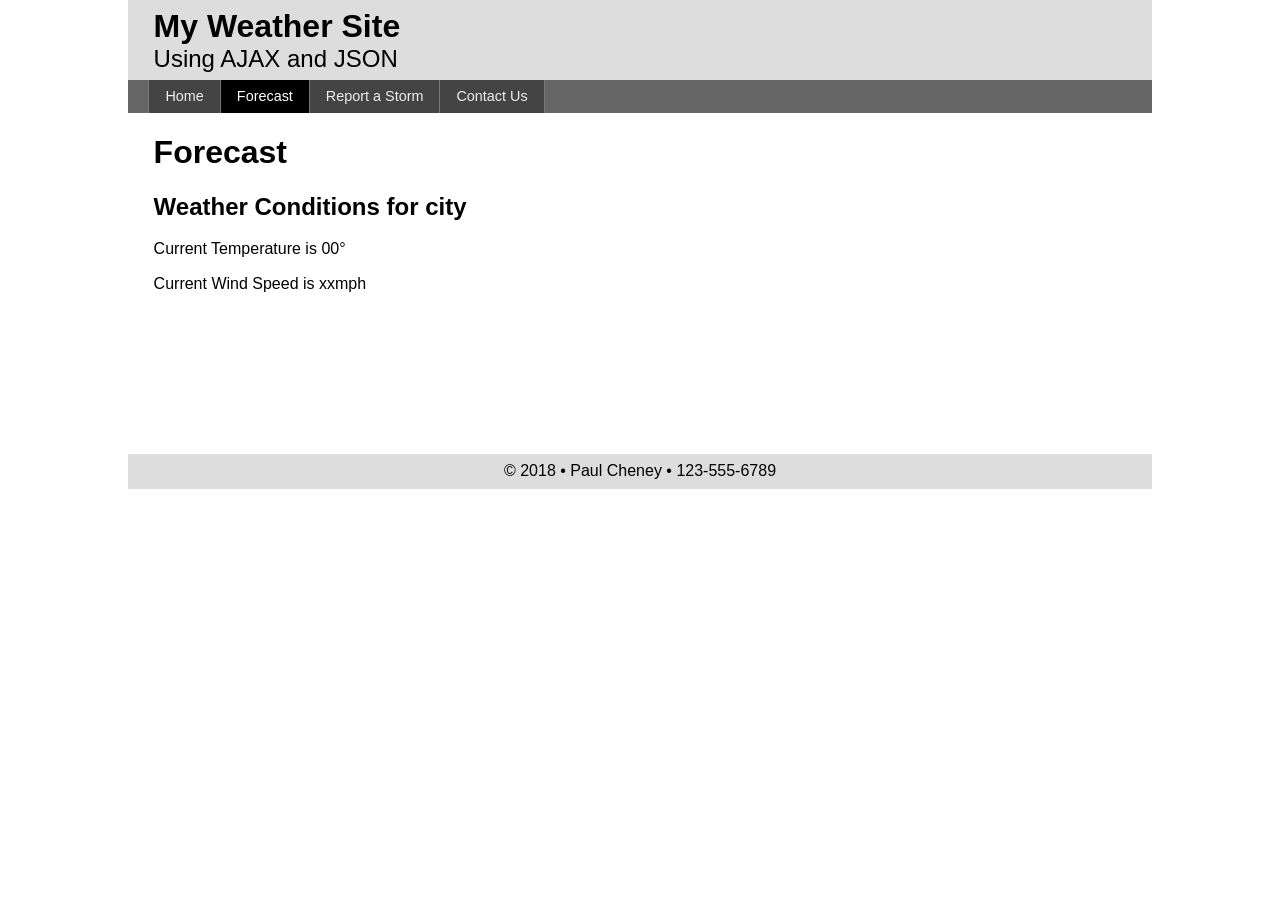
<file: JSON_start/index.html>
<!doctype html>
<html lang="en">
<head>
<meta charset="utf-8">
<meta name="description" content="Fill Me In">
<meta name="author" content="John Doe">

<!-- This start file was build by Paul Cheney  -->
<title>HTML5 Start Site by Paul Cheney</title>

<!-- TELLS PHONES NOT TO LIE ABOUT THEIR WIDTH & stops the font from enlarging when a phone is turned sideways-->
<meta name="viewport" content="width=device-width, initial-scale=1, maximum-scale=1">




<!-- STYLE SHEETS -->
<link href="css/normalize.css" rel="stylesheet">
<!-- phone-default -->
<link href="css/small.css" rel="stylesheet">
<!-- enhance-tablet -->
<link href="css/medium.css" rel="stylesheet">
<!-- enhance-desktop -->
<link href="css/large.css" rel="stylesheet">


     
</head>
<body>
<!-- HEADER HERE -->
	<header>
 <h1>My Weather Site</h1>
        <h2>Using AJAX and JSON</h2>
    </header>
    
    
<!-- NAVIGATION HERE -->
    <nav class="clearfix">
        <ul >
            <li><a href="#">Home</a></li>
            <li class="active"><a href="#">Forecast</a></li>
            <li><a href="#">Report a Storm</a></li>
            <li><a href="#">Contact Us</a></li>    
        </ul>
    </nav>
    
    
<!-- CONTENT HERE -->
    <main>
        <h1>Forecast</h1>
        <h2>Weather Conditions for <span id="place">city</span></h2>
        <p>Current Temperature is <span id="currentTemp">00</span>&deg;</p>
        <p>Current Wind Speed is <span id="windSpeed">xx</span>mph</p>
        <img id="weather_icon" src="images/placeholder.png" alt="current weather">
        
        
    </main>
    
<!-- FOOTER HERE -->   
    <footer>
        &copy; 2018 &bull; Paul Cheney &bull; 123-555-6789
    </footer>
<script src="js/scripts.js"></script>
</body>
</html>
</file>
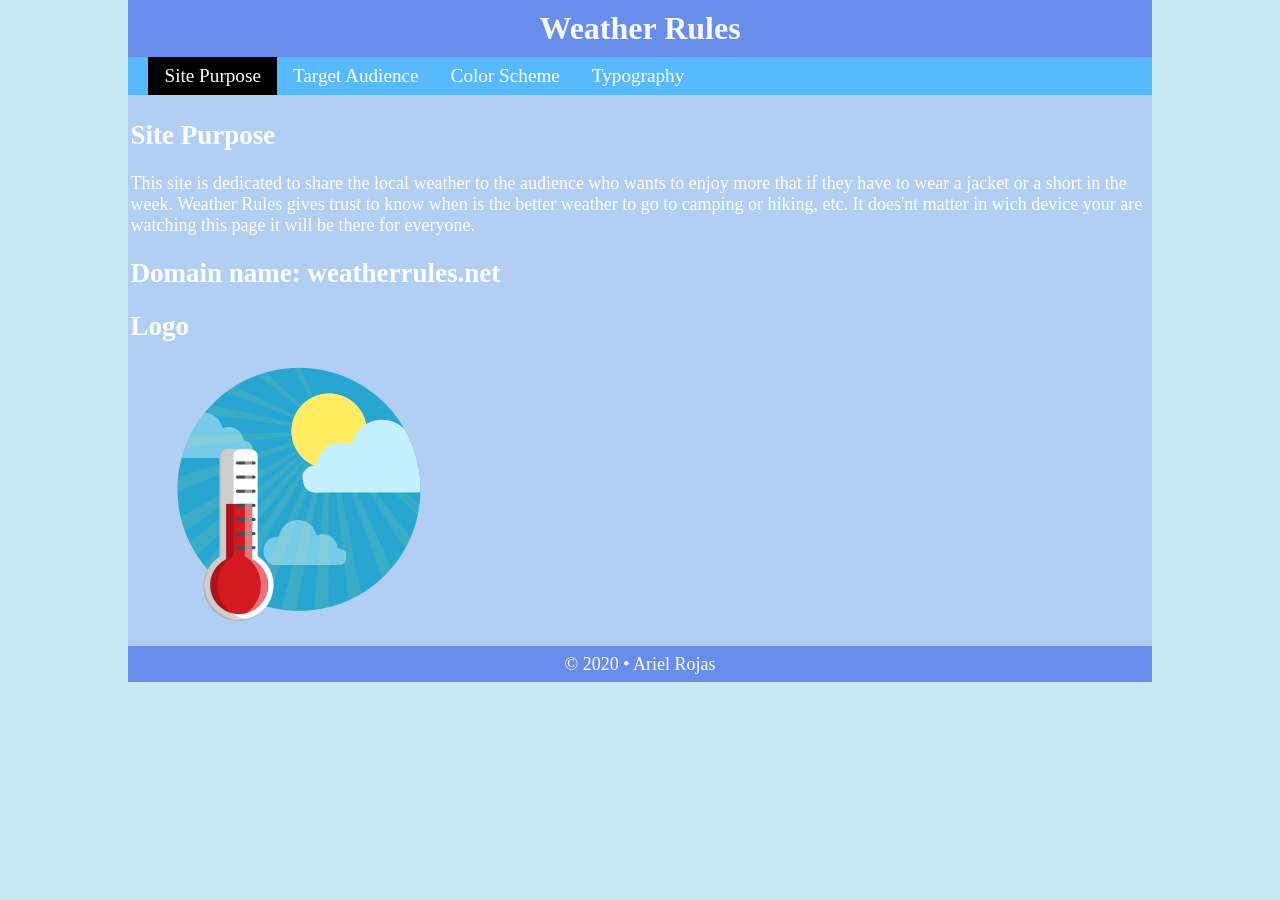
<file: lesson3/index.html>
<!doctype html>
<html lang="en">

<head>
    <meta charset="utf-8">
    <meta name="description" content="Fill Me In">
    <meta name="author" content="John Doe">

    <!-- This start file was build by Paul Cheney  -->
    <title>Weather Rules Site Plan</title>

    <!-- TELLS PHONES NOT TO LIE ABOUT THEIR WIDTH & stops the font from enlarging when a phone is turned sideways-->
    <meta name="viewport" content="width=device-width, initial-scale=1, maximum-scale=1">


    <!-- STYLE SHEETS -->
    <link href="css/normalize.css" rel="stylesheet">
    <!-- phone-default -->
    <link href="css/small.css" rel="stylesheet">
    <!-- enhance-tablet -->
    <link href="css/medium.css" rel="stylesheet">
    <!-- enhance-desktop -->
    <link href="css/large.css" rel="stylesheet">
</head>

<body>
    <!-- HEADER HERE -->
    <header class="clearfix">
        <h1>Weather Rules</h1>
    </header>


    <!-- NAVIGATION HERE -->
    <nav class="clearfix">
        <ul>
            <li class="active"><a href="index.html">Site Purpose</a></li>
            <li><a href="target-audience.html">Target Audience</a></li>
            <li><a href="color-scheme.html">Color Scheme</a></li>
            <li><a href="typography.html">Typography</a></li>
        </ul>
    </nav>


    <!-- CONTENT HERE -->
    <main>
        <h2>Site Purpose</h2>
        <p>This site is dedicated to share the local weather to the audience who wants to enjoy more that if they have to
            wear a jacket or a short in the week. Weather Rules gives trust to know when is the better weather to go to
            camping or hiking, etc. It does'nt matter in wich device your are watching this page it will be there for everyone.
        </p>

        <h2>Domain name: weatherrules.net</h2>

        <h2>Logo</h2>
        <figure>
            <img src="images/icono.ico" alt="Logo">
        </figure>
    </main>

    <!-- FOOTER HERE -->
    <footer>
        &copy; 2020 &bull; Ariel Rojas
    </footer>

</body>

</html>
</file>
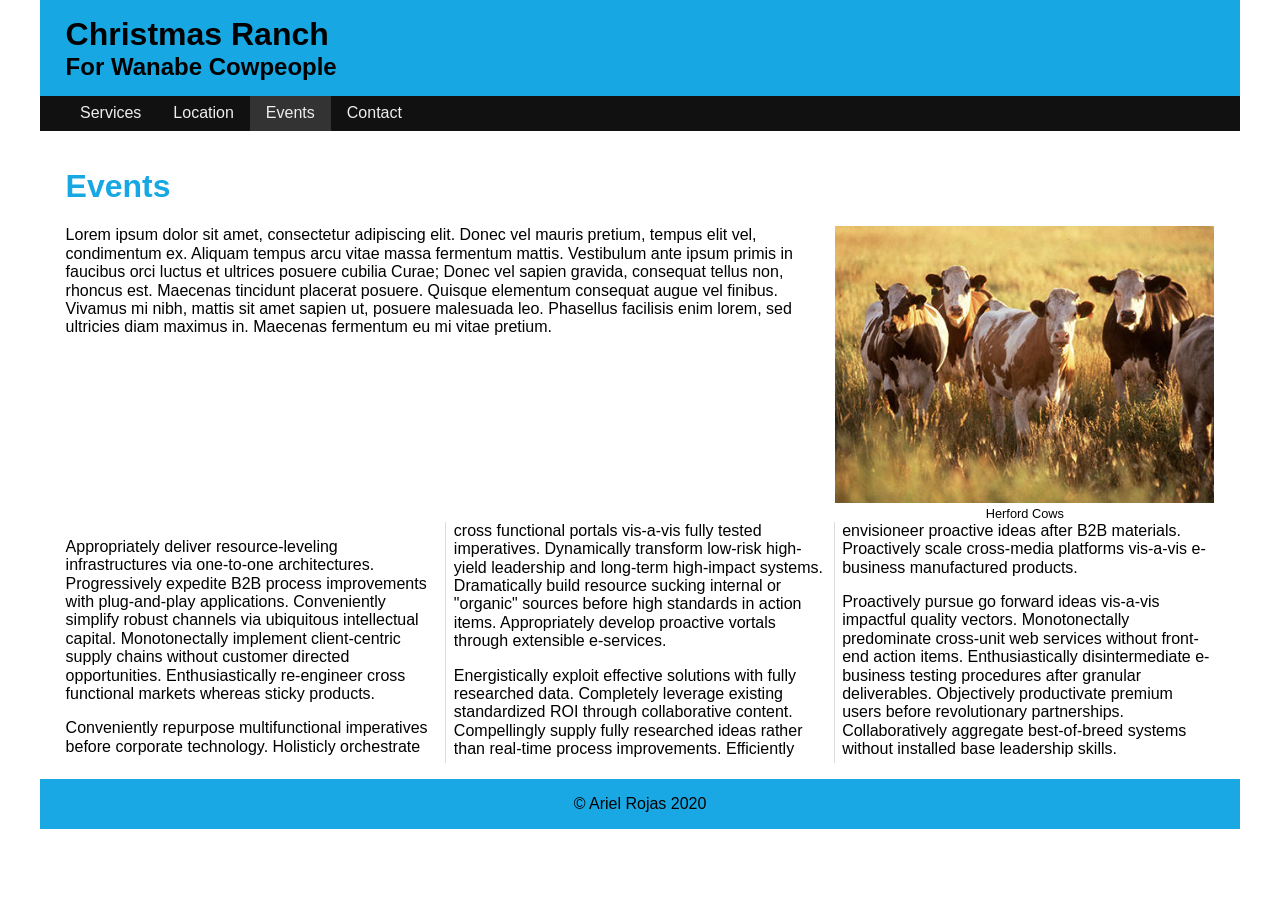
<file: ranch-start/index.html>
<!doctype html>
<html lang="en">

<head>
  <meta charset="utf-8">
  <meta name="description" content="Fill Me In">
  <meta name="author" content="John Doe">
  <title>Events: Christmas Ranch</title>

  <meta name="viewport" content="width=device-width, initial-scale=1, maximum-scale=1">

  <!-- STYLE SHEETS -->
  <link href="css/normalize.css" rel="stylesheet">
  <link href="css/small.css" rel="stylesheet">
  <link href="css/medium.css" rel="stylesheet">
  <link href="css/large.css" rel="stylesheet">


</head>

<body>

  <body>
    <header>
      <h1>Christmas Ranch</h1>
      <h2>For Wanabe Cowpeople</h2>
    </header>

    <nav class="clearfix">
      <ul>
        <li><a href="index.html">Services</a></li>
        <li><a href="#">Location</a></li>
        <li class="active"><a href="#">Events</a></li>
        <li><a href="#">Contact</a></li>
      </ul>
    </nav>

    <main>

      <h1>Events</h1>

      <figure>
        <img src="images/cows.jpg" alt="Herford Cows">
      <figcaption>Herford Cows</figcaption>
      </figure>

      <p>Lorem ipsum dolor sit amet, consectetur adipiscing elit. Donec vel mauris pretium, tempus elit vel, condimentum
        ex. Aliquam tempus arcu vitae massa fermentum mattis. Vestibulum ante ipsum primis in faucibus orci luctus et
        ultrices posuere cubilia Curae; Donec vel sapien gravida, consequat tellus non, rhoncus est. Maecenas tincidunt
        placerat posuere. Quisque elementum consequat augue vel finibus. Vivamus mi nibh, mattis sit amet sapien ut,
        posuere malesuada leo. Phasellus facilisis enim lorem, sed ultricies diam maximus in. Maecenas fermentum eu mi
        vitae pretium.</p>

      <div class="news">
        <p>Appropriately deliver resource-leveling infrastructures via one-to-one architectures. Progressively expedite
          B2B process improvements with plug-and-play applications. Conveniently simplify robust channels via ubiquitous
          intellectual capital. Monotonectally implement client-centric supply chains without customer directed
          opportunities. Enthusiastically re-engineer cross functional markets whereas sticky products.</p>

        <p>Conveniently repurpose multifunctional imperatives before corporate technology. Holisticly orchestrate cross
          functional portals vis-a-vis fully tested imperatives. Dynamically transform low-risk high-yield leadership
          and long-term high-impact systems. Dramatically build resource sucking internal or "organic" sources before
          high standards in action items. Appropriately develop proactive vortals through extensible e-services.</p>

        <p>Energistically exploit effective solutions with fully researched data. Completely leverage existing
          standardized ROI through collaborative content. Compellingly supply fully researched ideas rather than
          real-time process improvements. Efficiently envisioneer proactive ideas after B2B materials. Proactively scale
          cross-media platforms vis-a-vis e-business manufactured products.</p>

        <p>Proactively pursue go forward ideas vis-a-vis impactful quality vectors. Monotonectally predominate
          cross-unit web services without front-end action items. Enthusiastically disintermediate e-business testing
          procedures after granular deliverables. Objectively productivate premium users before revolutionary
          partnerships. Collaboratively aggregate best-of-breed systems without installed base leadership skills.</p>
      </div>


    </main>

    <footer>
      &copy; Ariel Rojas 2020
    </footer>
  </body>

</html>
</file>
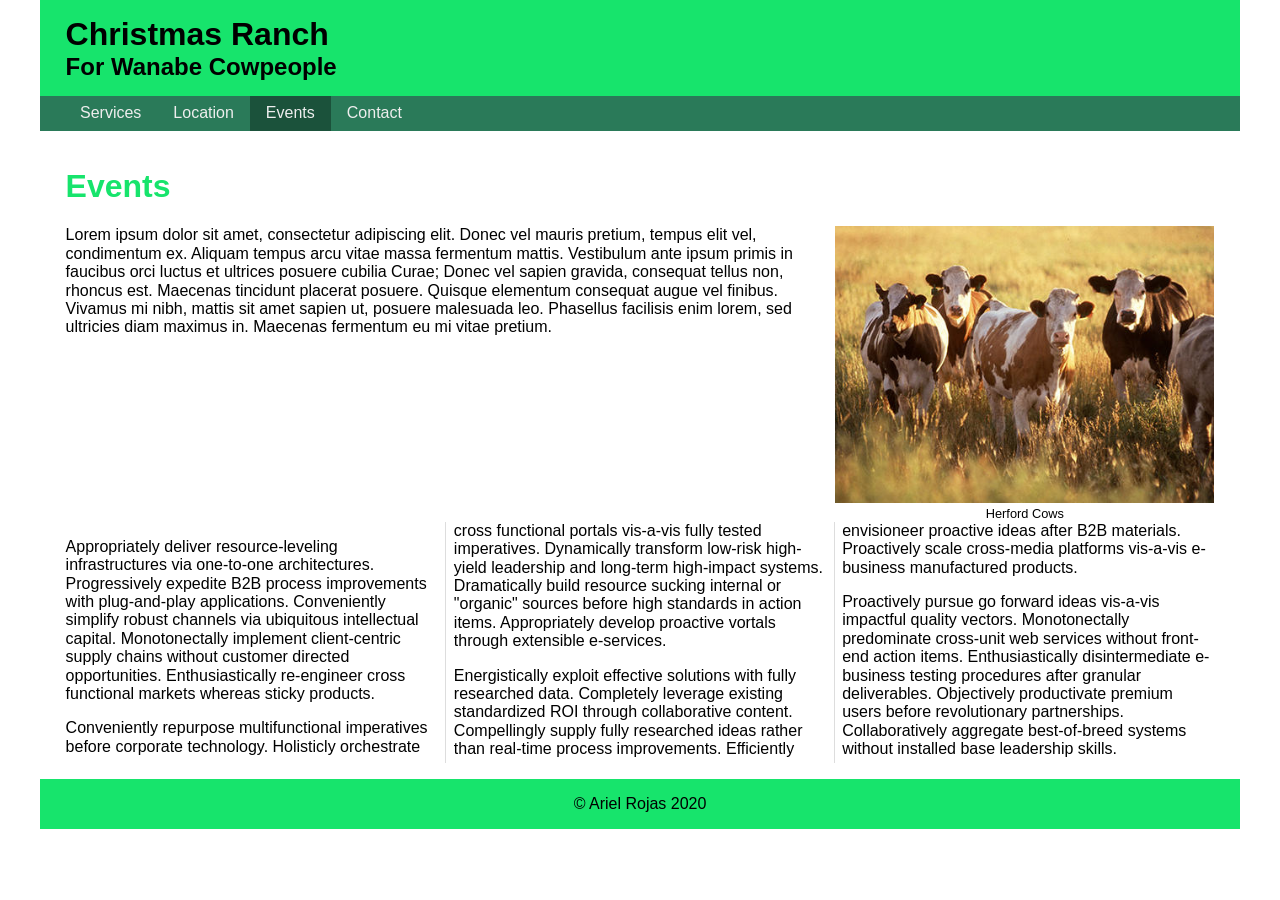
<file: ranch/index.html>
<!doctype html>
<html lang="en">

<head>
  <meta charset="utf-8">
  <meta name="description" content="Fill Me In">
  <meta name="author" content="John Doe">
  <title>Events: Christmas Ranch</title>

  <meta name="viewport" content="width=device-width, initial-scale=1, maximum-scale=1">

  <!-- STYLE SHEETS -->
  <link href="css/normalize.css" rel="stylesheet">
  <link href="css/small.css" rel="stylesheet">
  <link href="css/medium.css" rel="stylesheet">
  <link href="css/large.css" rel="stylesheet">


</head>

<body>
  <header>
    <h1>Christmas Ranch</h1>
    <h2>For Wanabe Cowpeople</h2>
  </header>

  <nav class="clearfix">
    <ul>
      <li><a href="index.html">Services</a></li>
      <li><a href="#">Location</a></li>
      <li class="active"><a href="#">Events</a></li>
      <li><a href="#">Contact</a></li>
    </ul>
  </nav>

  <main>

    <h1>Events</h1>

    <figure>
      <img src="images/cows.jpg" alt="Herford Cows">
      <figcaption>Herford Cows</figcaption>
    </figure>

    <p>Lorem ipsum dolor sit amet, consectetur adipiscing elit. Donec vel mauris pretium, tempus elit vel, condimentum
      ex. Aliquam tempus arcu vitae massa fermentum mattis. Vestibulum ante ipsum primis in faucibus orci luctus et
      ultrices posuere cubilia Curae; Donec vel sapien gravida, consequat tellus non, rhoncus est. Maecenas tincidunt
      placerat posuere. Quisque elementum consequat augue vel finibus. Vivamus mi nibh, mattis sit amet sapien ut,
      posuere malesuada leo. Phasellus facilisis enim lorem, sed ultricies diam maximus in. Maecenas fermentum eu mi
      vitae pretium.</p>

    <div class="news">
      <p>Appropriately deliver resource-leveling infrastructures via one-to-one architectures. Progressively expedite
        B2B process improvements with plug-and-play applications. Conveniently simplify robust channels via ubiquitous
        intellectual capital. Monotonectally implement client-centric supply chains without customer directed
        opportunities. Enthusiastically re-engineer cross functional markets whereas sticky products.</p>

      <p>Conveniently repurpose multifunctional imperatives before corporate technology. Holisticly orchestrate cross
        functional portals vis-a-vis fully tested imperatives. Dynamically transform low-risk high-yield leadership
        and long-term high-impact systems. Dramatically build resource sucking internal or "organic" sources before
        high standards in action items. Appropriately develop proactive vortals through extensible e-services.</p>

      <p>Energistically exploit effective solutions with fully researched data. Completely leverage existing
        standardized ROI through collaborative content. Compellingly supply fully researched ideas rather than
        real-time process improvements. Efficiently envisioneer proactive ideas after B2B materials. Proactively scale
        cross-media platforms vis-a-vis e-business manufactured products.</p>

      <p>Proactively pursue go forward ideas vis-a-vis impactful quality vectors. Monotonectally predominate
        cross-unit web services without front-end action items. Enthusiastically disintermediate e-business testing
        procedures after granular deliverables. Objectively productivate premium users before revolutionary
        partnerships. Collaboratively aggregate best-of-breed systems without installed base leadership skills.</p>
    </div>

  </main>

  <footer>
    &copy; Ariel Rojas 2020
  </footer>
</body>

</html>
</file>
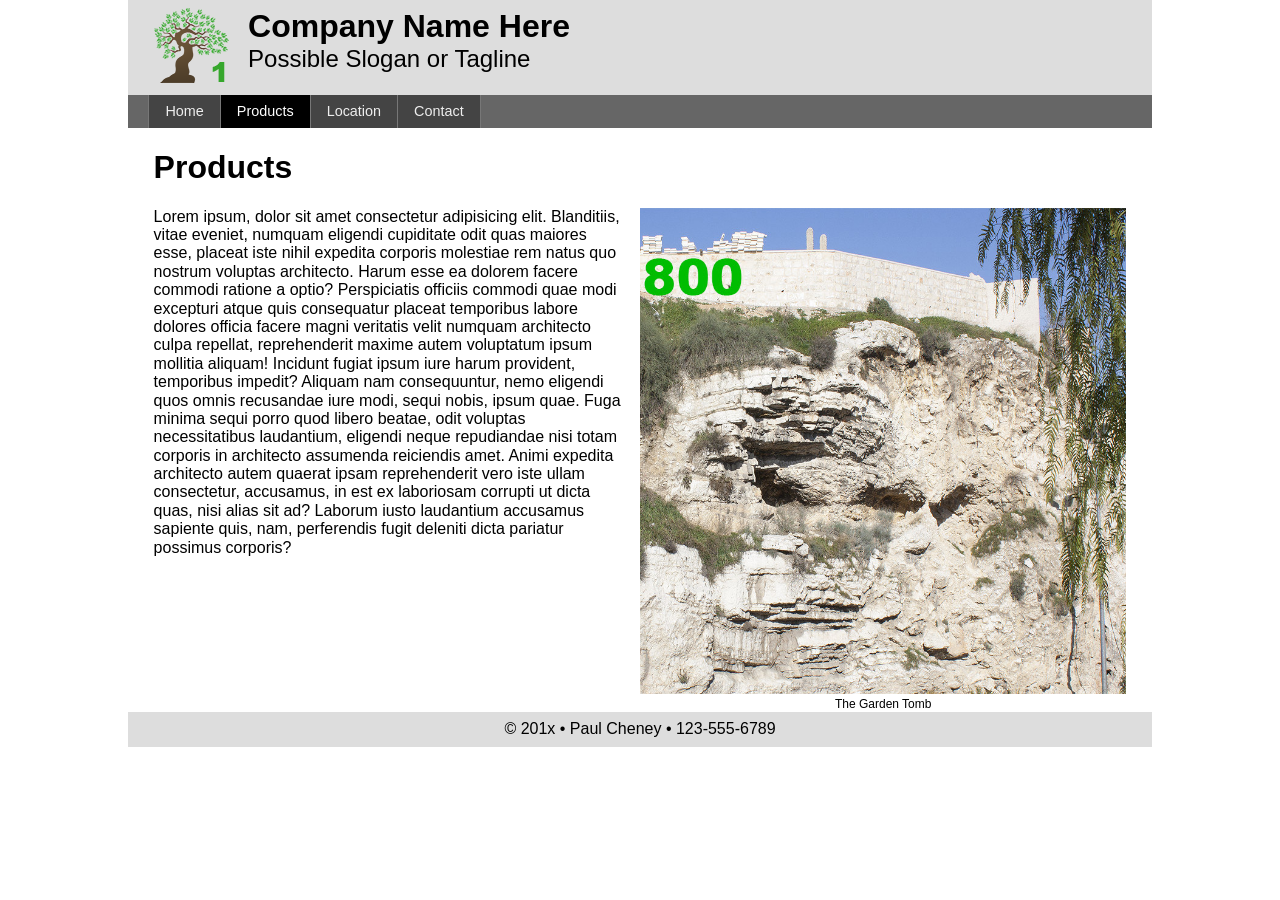
<file: start/index.html>
<!doctype html>
<html lang="en">

<head>
    <meta charset="utf-8">
    <meta name="description" content="Fill Me In">
    <meta name="author" content="John Doe">

    <!-- This start file was build by Paul Cheney  -->
    <title>HTML5 Start Site by Paul Cheney</title>

    <!-- TELLS PHONES NOT TO LIE ABOUT THEIR WIDTH & stops the font from enlarging when a phone is turned sideways-->
    <meta name="viewport" content="width=device-width, initial-scale=1, maximum-scale=1">




    <!-- STYLE SHEETS -->
    <link href="css/normalize.css" rel="stylesheet">
    <!-- phone-default -->
    <link href="css/small.css" rel="stylesheet">
    <!-- enhance-tablet -->
    <link href="css/medium.css" rel="stylesheet">
    <!-- enhance-desktop -->
    <link href="css/large.css" rel="stylesheet">



</head>

<body>
    <!-- HEADER HERE -->
    <header class="clearfix">
        <figure class="logo">
            <img src="images/logo0.png" alt="Logo"
                srcset="images/logo1.png 1x, images/logo2.png 2x, images/logo3.png 3x">
        </figure>
        <h1>Company Name Here</h1>
        <h2>Possible Slogan or Tagline</h2>
    </header>


    <!-- NAVIGATION HERE -->
    <nav class="clearfix">
        <ul>
            <li><a href="#">Home</a></li>
            <li class="active"><a href="#">Products</a></li>
            <li><a href="#">Location</a></li>
            <li><a href="#">Contact</a></li>
        </ul>
    </nav>


    <!-- CONTENT HERE -->
    <main class="clearfix">
        <h1>Products</h1>
        <figure class="myphoto">
            <img src="images/golgotha.jpg" alt="Golgotha" sizes="50vw"
                srcset="images/golgotha200.jpg 200w, images/golgotha500.jpg 500w, images/golgotha800.jpg 800w, images/golgotha1100.jpg 1100w">
            <figcaption>The Garden Tomb</figcaption>
        </figure>
        <p>Lorem ipsum, dolor sit amet consectetur adipisicing elit. Blanditiis, vitae eveniet, numquam eligendi
            cupiditate odit quas maiores esse, placeat iste nihil expedita corporis molestiae rem natus quo nostrum
            voluptas architecto. Harum esse ea dolorem facere commodi ratione a optio? Perspiciatis officiis commodi
            quae modi excepturi atque quis consequatur placeat temporibus labore dolores officia facere magni veritatis
            velit numquam architecto culpa repellat, reprehenderit maxime autem voluptatum ipsum mollitia aliquam!
            Incidunt fugiat ipsum iure harum provident, temporibus impedit? Aliquam nam consequuntur, nemo eligendi quos
            omnis recusandae iure modi, sequi nobis, ipsum quae. Fuga minima sequi porro quod libero beatae, odit
            voluptas necessitatibus laudantium, eligendi neque repudiandae nisi totam corporis in architecto assumenda
            reiciendis amet. Animi expedita architecto autem quaerat ipsam reprehenderit vero iste ullam consectetur,
            accusamus, in est ex laboriosam corrupti ut dicta quas, nisi alias sit ad? Laborum iusto laudantium
            accusamus sapiente quis, nam, perferendis fugit deleniti dicta pariatur possimus corporis?</p>
    </main>

    <!-- FOOTER HERE -->
    <footer>
        &copy; 201x &bull; Paul Cheney &bull; 123-555-6789
    </footer>

</body>

</html>
</file>
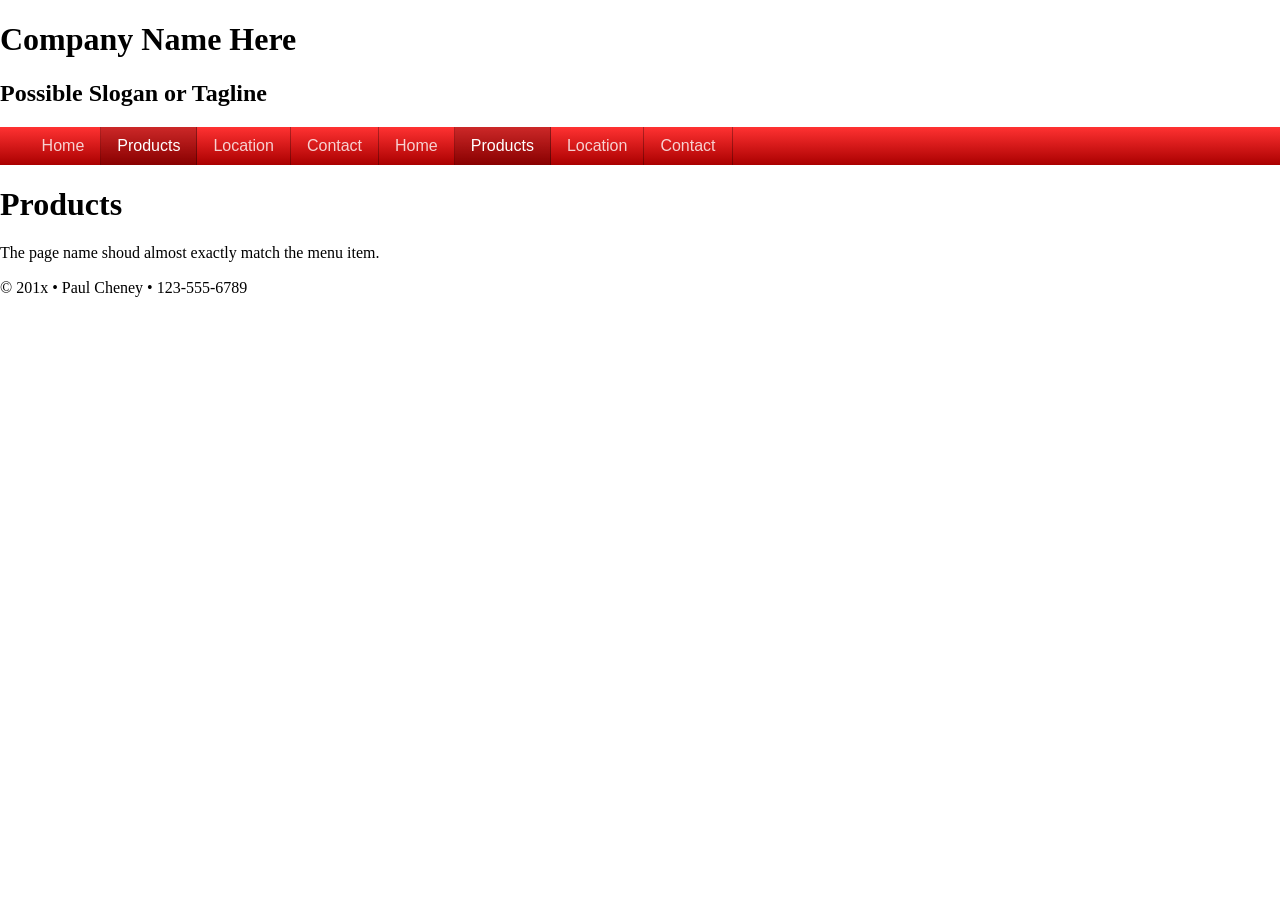
<file: start_navigation/index.html>
<!doctype html>
<html lang="en">
<head>
<meta charset="utf-8">
<meta name="description" content="Fill Me In">
<meta name="author" content="John Doe">

<!-- This start file was build by Paul Cheney  -->
<title>HTML5 Start Site by Paul Cheney</title>

<!-- TELLS PHONES NOT TO LIE ABOUT THEIR WIDTH & stops the font from enlarging when a phone is turned sideways-->
<meta name="viewport" content="width=device-width, initial-scale=1, maximum-scale=1">




<!-- STYLE SHEETS -->
<link href="css/normalize.css" rel="stylesheet">
<!-- phone-default -->
<link href="css/small.css" rel="stylesheet">
<!-- enhance-tablet -->
<link href="css/medium.css" rel="stylesheet">
<!-- enhance-desktop -->
<link href="css/large.css" rel="stylesheet">


     
</head>
<body>
<!-- HEADER HERE -->
	<header>
 <h1>Company Name Here</h1>
        <h2>Possible Slogan or Tagline</h2>
    </header>
    
    
<!-- NAVIGATION HERE -->
    <nav class="clearfix">
        <button onclick="toggleMenu()">&#9776</button>
        <ul id="primaryNav" class="hide">
            <li><a href="#">Home</a></li>
            <li class="active"><a href="#">Products</a></li>
            <li><a href="#">Location</a></li>
            <li><a href="#">Contact</a></li>
            <li><a href="#">Home</a></li>
            <li class="active"><a href="#">Products</a></li>
            <li><a href="#">Location</a></li>
            <li><a href="#">Contact</a></li>    
        </ul>
    </nav>
    
    
<!-- CONTENT HERE -->
    <main>
        <h1>Products</h1>
        <p>The page name shoud almost exactly match the menu item. </p>
    </main>
    
<!-- FOOTER HERE -->   
    <footer>
        <p>&copy; 201x &bull; Paul Cheney &bull; 123-555-6789</p>
    </footer>
    
<script src="js/scripts.js"></script>
</body>
</html>
</file>
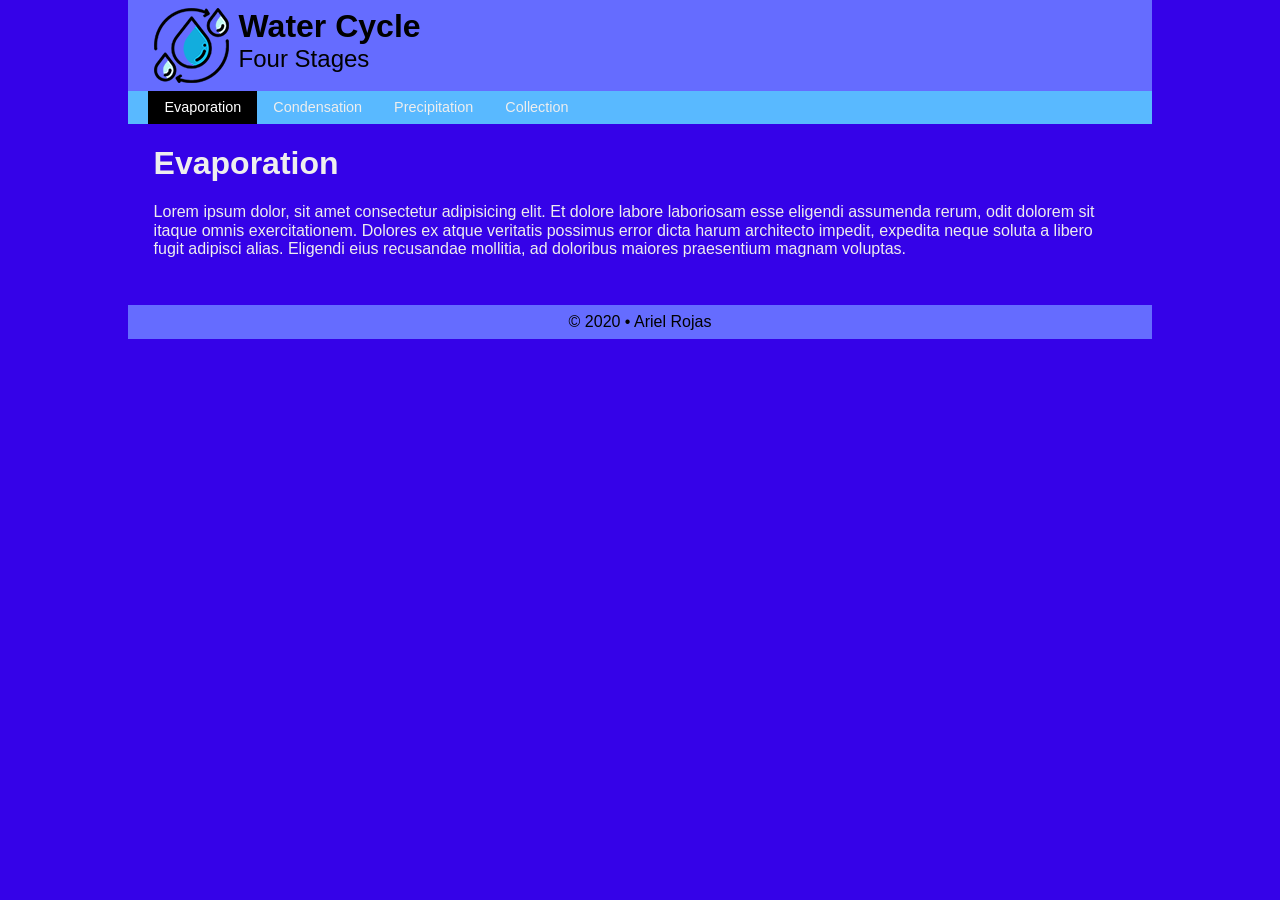
<file: water_cycle/index.html>
<!doctype html>
<html lang="en">

<head>
    <meta charset="utf-8">
    <meta name="description" content="Fill Me In">
    <meta name="author" content="John Doe">

    <!-- This start file was build by Paul Cheney  -->
    <title>Evaporation: Water Cycle</title>

    <!-- TELLS PHONES NOT TO LIE ABOUT THEIR WIDTH & stops the font from enlarging when a phone is turned sideways-->
    <meta name="viewport" content="width=device-width, initial-scale=1, maximum-scale=1">




    <!-- STYLE SHEETS -->
    <link href="css/normalize.css" rel="stylesheet">
    <!-- phone-default -->
    <link href="css/small.css" rel="stylesheet">
    <!-- enhance-tablet -->
    <link href="css/medium.css" rel="stylesheet">
    <!-- enhance-desktop -->
    <link href="css/large.css" rel="stylesheet">



</head>

<body>
    <!-- HEADER HERE -->
    <header class="clearfix">

        <img src="images/logo.png" alt="Logo">
        <h1>Water Cycle</h1>
        <h2>Four Stages</h2>
    </header>


    <!-- NAVIGATION HERE -->
    <nav class="clearfix">
        <ul>
            <li class="active"><a href="index.html">Evaporation</a></li>
            <li><a href="condensation.html">Condensation</a></li>
            <li><a href="precipitation.html">Precipitation</a></li>
            <li><a href="collection.html">Collection</a></li>
        </ul>
    </nav>


    <!-- CONTENT HERE -->
    <main>
        <h1>Evaporation</h1>
        <p>Lorem ipsum dolor, sit amet consectetur adipisicing elit. Et dolore labore laboriosam esse eligendi assumenda
            rerum, odit dolorem sit itaque omnis exercitationem. Dolores ex atque veritatis possimus error dicta harum
            architecto impedit, expedita neque soluta a libero fugit adipisci alias. Eligendi eius recusandae mollitia,
            ad doloribus maiores praesentium magnam voluptas.
        </p>
    </main>

    <!-- FOOTER HERE -->
    <footer>
        &copy; 2020 &bull; Ariel Rojas
    </footer>

</body>

</html>
</file>
<file: JSON_start/css/small.css>
/* Prevent adjustments of font size after orientation changes in IE on Windows Phone and in iOS.  */
html {-webkit-text-size-adjust: 100%; -ms-text-size-adjust: 100%;}

/*----------- apply a natural box layout model to all elements --------------*/
* { -moz-box-sizing: border-box; -webkit-box-sizing: border-box; box-sizing: border-box; }


/*----------- BODY --------------*/
body {
    font-size: 16px;
    font-family: Verdana, sans-serif;
}


/*----------- HEADER --------------*/
header {
    padding: .5rem 2%;
    background-color: #ddd;
}
header h1 {margin: 0;}
header h2 {margin: 0; font-weight: normal;}

/*----------- NAVIGATION --------------*/
nav {
    background-color: #666;
}
nav ul {
    list-style-type: none;
    padding: 0;
    margin: 0;
}
nav ul li {
    float: left;
    width: 25%;
}
nav ul li a {
    display: block;
    background-color: #444;
    color: #eee;
    border-left: 1px solid #777;
    padding: .5rem 0;
    text-decoration: none;
    font-size: .9rem;
    text-align: center;
}
nav ul li:first-child a {border-left: none;}

nav ul li a:hover {
    background-color: #eee;
    color: #333;
}
nav ul li.active a {
    background-color: #000;
    color: #fff;
}
/*----------- MAIN --------------*/
main {
    padding: 0 2%;
    min-height: 20rem;
}


/*----------- FOOTER --------------*/
footer {
    background-color: #ddd;
    padding: .5rem 2%;
    text-align: center;
}



/*----- Clearfix: Force an Element not to collapse -----*/
.clearfix:after {
  content: "";
  display: table;
  clear: both;
}
</file>
<file: JSON_start/css/medium.css>
/* 35em is also 560px (if basefont is 16px) */
@media only screen and (min-width: 35rem) {


/*----------- BODY --------------*/



/*----------- HEADER --------------*/



/*----------- NAVIGATION --------------*/
    nav ul {margin-left: 2%;}
    nav ul li {width: auto;}
    nav ul li:first-child a {border-left: 1px solid #777;}
    nav ul li:last-child a {border-right: 1px solid #777;}
    nav ul li a{padding: .5rem 1rem;}


/*----------- MAIN --------------*/



/*----------- FOOTER --------------*/
    
} /* end of media query */
</file>
<file: JSON_start/css/large.css>
/* 64em is also 1028px (if basefont is 16px) */
@media only screen and (min-width: 64rem) {

    header, nav, main, footer {
        max-width: 64rem;
        margin:auto;
    }

/*----------- BODY --------------*/



/*----------- HEADER --------------*/



/*----------- NAVIGATION --------------*/



/*----------- MAIN --------------*/



/*----------- FOOTER --------------*/
    
} /* end of media query */
</file>
<file: lesson3/css/small.css>
@import url('https://fonts.googleapis.com/css2?family=Merriweather:ital,wght@1,300&family=Montserrat&family=Roboto&display=swap');

/* Prevent adjustments of font size after orientation changes in IE on Windows Phone and in iOS.  */
html {-webkit-text-size-adjust: 100%; -ms-text-size-adjust: 100%;}

/*----------- apply a natural box layout model to all elements --------------*/
* { -moz-box-sizing: border-box; -webkit-box-sizing: border-box; box-sizing: border-box; }


/*----------- BODY --------------*/
body {
    font-size: 18px;
    background-color:#C7EAF2;
}

.c-body{
    background-color: #C7EAF2;
}

.font-hfn{
    font-family: 'Roboto', sans-serif;
}

/*----------- HEADER --------------*/
header {
    padding: .5rem 2%;
    background-color: #698DEB;
    color: #F7FBFF;
    text-align: center;
}
/*header img{float: left; margin-right: 10px; width: 50px;}*/
header h1 {margin: 0; font-size: 1.3rem;}
/*header h2 {margin: 0; font-weight: normal; font-size: 1.3rem;}*/

.c-header{
    background-color: #698DEB;
}
/*----------- NAVIGATION --------------*/
nav {
    background-color: #59B9FF;
}

nav ul {
    list-style-type: none;
    padding: 0;
    margin: 0;
}

nav ul li a {
    display: block;
    color: #FFFFFF;
    padding: .5rem 0;
    text-decoration: none;
    font-size: 1.2rem;
    text-align: center;
}

nav ul li a:hover {
    background-color: #C7EAF2;
    color: #333;
}
nav ul li.active a {
    background-color: #000;
    color:#FFFFFF;
}

.c-nav{
    background-color: #59B9FF;
}

/*----------- MAIN --------------*/
main {
    padding: 0.2%;
    min-height: 10rem;
    color:#FFFFFF;
    background-color: #B1CEF3;
}

h1{
    padding: 0.2%;
}

.f-text{
    font-family: 'Merriweather', serif;
}

.f-h{
    font-family: 'Montserrat', sans-serif;
}

.table-persona1, .table-persona2{
    text-align: left;
}


/*----------- FOOTER --------------*/
footer {
    background-color: #698DEB;
    padding: .5rem 2%;
    text-align: center;
    color: #FFFFFF;
}



/*----- Clearfix: Force an Element not to collapse -----*/
.clearfix:after {
  content: "";
  display: table;
  clear: both;
}
</file>
<file: lesson3/css/medium.css>
/* 35em is also 560px (if basefont is 16px) */
@media only screen and (min-width: 35rem) {


/*----------- BODY --------------*/



/*----------- HEADER --------------*/
    header img {width: auto;}
    header h1 {font-size: 2rem}
    header h2{font-size: 1.5rem}


/*----------- NAVIGATION --------------*/
    nav ul {margin-left: 2%;}
    nav ul li {float: left;}

    nav ul li a{padding: .5rem 1rem;}


/*----------- MAIN --------------*/



/*----------- FOOTER --------------*/
    
} /* end of media query */
</file>
<file: lesson3/css/large.css>
/* 64em is also 1028px (if basefont is 16px) */
@media only screen and (min-width: 64rem) {

    header,
    nav,
    main,
    footer {
        max-width: 64rem;
        margin: auto;
    }

    /*----------- BODY --------------*/



    /*----------- HEADER --------------*/



    /*----------- NAVIGATION --------------*/



    /*----------- MAIN --------------*/



    /*----------- FOOTER --------------*/

}

/* end of media query */
</file>
<file: ranch-start/css/small.css>
* {-moz-box-sizing: border-box;
-webkit-box-sizing: border-box;
box-sizing: border-box;}

/* body rules*/
body {
    font-family: Verdana, Geneva, Tahoma, sans-serif;
    font-size: 16px;
}

/* header rules*/
header {
    background-color: #17a8e4;
    padding: 1rem 2%;
}

header h1{
    margin: 0;
}

header h2{
    margin: 0;
}

/* navigation rules*/
nav {
    background-color: #111111;
}

nav ul{
    margin: 0;
    padding: 0;
}

nav li {
    list-style-type: none;
}

nav li.active {
    background-color: #333;
}

nav a {
    display: block;
    padding: .8rem 0; /*44 min height*/
    color: #eee;
    text-align: center;
    text-decoration: none;
}

nav a:hover {
    background-color: #444;
}

/* main rules*/

main {
    padding: 1rem 2%;
    display: block;
}

main h1{
    color: #17a8e4;
}

main figure img {
    width: 100%;
}

main figure {
    width: 100%;
    margin: 0;
}

main figcaption {
    text-align: center;
    font-size: .8rem;
}

footer {
    text-align: center;
    padding: 1rem 2%;
    background-color: #19a8e4;
}




.clearfix:after{
    content: "";
    display: table;
    clear: both;
}
</file>
<file: ranch-start/css/medium.css>
@media only screen and (min-width: 560px){

nav li {
    float: left;
    width: 25%;
}

main figure{
    float: right;
    width: 48%;
    margin-left: 2%;
}

div.news{
    clear: both;
    column-count: 2;
    column-rule: 1px solid #ddd;
}

}
</file>
<file: ranch-start/css/large.css>
@media only screen and (min-width: 1028px){

header, footer, nav, main {max-width: 75rem; margin: auto;}

nav ul {
    padding-left: 2%;
}

nav li {
    width: auto;
}

nav a {
    padding: .5rem 1rem;
}

main figure {
    width: 33%;
}

div.news {
    column-count: 3;
}

}
</file>
<file: ranch/css/small.css>
* {-moz-box-sizing: border-box;
-webkit-box-sizing: border-box;
box-sizing: border-box;}

/* body rules*/
body {
    font-family: Verdana, Geneva, Tahoma, sans-serif;
    font-size: 16px;
}

/* header rules*/
header {
    background-color: #17e46c;
    padding: 1rem 2%;
}

header h1{
    margin: 0;
}

header h2{
    margin: 0;
}

/* navigation rules*/
nav {
    background-color: #2a7a59;
}

nav ul{
    margin: 0;
    padding: 0;
}

nav li {
    list-style-type: none;
}

nav li.active {
    background-color: #1b523b;
}

nav a {
    display: block;
    padding: .8rem 0; /*44 min height*/
    color: #eee;
    text-align: center;
    text-decoration: none;
}

nav a:hover {
    background-color: #444;
}

/* main rules*/

main {
    padding: 1rem 2%;
    display: block;
}

main h1{
    color: #17e46c;
}

main figure img {
    width: 100%;
}

main figure {
    width: 100%;
    margin: 0;
}

main figcaption {
    text-align: center;
    font-size: .8rem;
}

footer {
    text-align: center;
    padding: 1rem 2%;
    background-color: #17e46c;
}




.clearfix:after{
    content: "";
    display: table;
    clear: both;
}
</file>
<file: ranch/css/medium.css>
@media only screen and (min-width: 560px){

nav li {
    float: left;
    width: 25%;
}

main figure{
    float: right;
    width: 48%;
    margin-left: 2%;
}

div.news{
    clear: both;
    column-count: 2;
    column-rule: 1px solid #ddd;
}

}
</file>
<file: ranch/css/large.css>
@media only screen and (min-width: 1028px){

header, footer, nav, main {max-width: 75rem; margin: auto;}

nav ul {
    padding-left: 2%;
}

nav li {
    width: auto;
}

nav a {
    padding: .5rem 1rem;
}

main figure {
    width: 33%;
}

div.news {
    column-count: 3;
}

}
</file>
<file: start/css/small.css>
/* Prevent adjustments of font size after orientation changes in IE on Windows Phone and in iOS.  */
html {-webkit-text-size-adjust: 100%; -ms-text-size-adjust: 100%;}

/*----------- apply a natural box layout model to all elements --------------*/
* { -moz-box-sizing: border-box; -webkit-box-sizing: border-box; box-sizing: border-box; }


/*----------- BODY --------------*/
body {
    font-size: 16px;
    font-family: Verdana, sans-serif;
}


/*----------- HEADER --------------*/
header {
    padding: .5rem 2%;
    background-color: #ddd;
}
header h1 {margin: 0;}
header h2 {margin: 0; font-weight: normal;}
header figure.logo {
    float: left;
    margin: 0 2% 0 0;
}

/*----------- NAVIGATION --------------*/
nav {
    background-color: #666;
}
nav ul {
    list-style-type: none;
    padding: 0;
    margin: 0;
}
nav ul li {
    float: left;
    width: 25%;
}
nav ul li a {
    display: block;
    background-color: #444;
    color: #eee;
    border-left: 1px solid #777;
    padding: .5rem 0;
    text-decoration: none;
    font-size: .9rem;
    text-align: center;
}
nav ul li:first-child a {border-left: none;}

nav ul li a:hover {
    background-color: #eee;
    color: #333;
}
nav ul li.active a {
    background-color: #000;
    color: #fff;
}
/*----------- MAIN --------------*/
main {
    padding: 0 2%;
    min-height: 10rem;
}

main figure.myphoto{
    width: 50%;
    margin: 0 0 0 2%;
    float: right;
}

main figure.myphoto img{
    width: 100%;
}

main figure.myphoto figcaption{
    text-align: center;
    font-size: .75rem;
}

/*----------- FOOTER --------------*/
footer {
    background-color: #ddd;
    padding: .5rem 2%;
    text-align: center;
}



/*----- Clearfix: Force an Element not to collapse -----*/
.clearfix:after {
  content: "";
  display: table;
  clear: both;
}
</file>
<file: start/css/medium.css>
/* 35em is also 560px (if basefont is 16px) */
@media only screen and (min-width: 35rem) {


/*----------- BODY --------------*/



/*----------- HEADER --------------*/



/*----------- NAVIGATION --------------*/
    nav ul {margin-left: 2%;}
    nav ul li {width: auto;}
    nav ul li:first-child a {border-left: 1px solid #777;}
    nav ul li:last-child a {border-right: 1px solid #777;}
    nav ul li a{padding: .5rem 1rem;}


/*----------- MAIN --------------*/



/*----------- FOOTER --------------*/
    
} /* end of media query */
</file>
<file: start/css/large.css>
/* 64em is also 1028px (if basefont is 16px) */
@media only screen and (min-width: 64rem) {

    header, nav, main, footer {
        max-width: 64rem;
        margin:auto;
    }

/*----------- BODY --------------*/



/*----------- HEADER --------------*/



/*----------- NAVIGATION --------------*/



/*----------- MAIN --------------*/



/*----------- FOOTER --------------*/
    
} /* end of media query */
</file>
<file: start_navigation/css/small.css>
/* Prevent adjustments of font size after orientation changes in IE on Windows Phone and in iOS.  */
html {-webkit-text-size-adjust: 100%; -ms-text-size-adjust: 100%;}

/*----------- apply a natural box layout model to all elements --------------*/
* { -moz-box-sizing: border-box; -webkit-box-sizing: border-box; box-sizing: border-box; }

nav button{
    margin: .2rem 2%;
    background-color: transparent;
    border: none;
    font-size: 1.6rem;
    color: #fff;
}

nav {
    background-color: #aa0000;
    font-family: Verdana, sans-serif;
}

nav ul {
    list-style-type: none;
    padding: 0;
    margin: 0;
}

nav ul li a{
    display: block;
    padding: .8rem 2%;
    text-decoration: none;
    color: rgba(255, 255, 255, 0.8);
    border-top: 1px solid rgba(0, 0, 0, 0.3);
}

nav ul li.active a{
    background-color: rgba(0, 0, 0, 0.2); 
    color: #fff;    
}

nav ul li a:hover{
    background-color: rgba(0, 0, 0, 0.4);
}

nav ul.hide{
    display: none;
}

/*----- Clearfix: Force an Element not to collapse -----*/
.clearfix:after {
    content: "";
    display: table;
    clear: both;
  }
</file>
<file: start_navigation/css/medium.css>
/* 35em is also 560px when basefont is 16px */
@media only screen and (min-width: 35rem) {

    
}

/*end medium */
</file>
<file: start_navigation/css/large.css>
/* 64em is also 1028px when basefont is 16px */
@media only screen and (min-width: 64rem) {

    nav {
        /* Permalink - use to edit and share this gradient: https://colorzilla.com/gradient-editor/#ff3232+0,aa0000+100 */
        background: #ff3232;
        /* Old browsers */
        background: -moz-linear-gradient(top, #ff3232 0%, #aa0000 100%);
        /* FF3.6-15 */
        background: -webkit-linear-gradient(top, #ff3232 0%, #aa0000 100%);
        /* Chrome10-25,Safari5.1-6 */
        background: linear-gradient(to bottom, #ff3232 0%, #aa0000 100%);
        /* W3C, IE10+, FF16+, Chrome26+, Opera12+, Safari7+ */
        filter: progid:DXImageTransform.Microsoft.gradient(startColorstr='#ff3232', endColorstr='#aa0000', GradientType=0);
        /* IE6-9 */

    }

    nav button {
        display: none;
    }

    nav ul.hide {
        display: block;
    }

    nav ul {
        margin-left: 2%;
    }

    nav ul li {
        float: left;
    }

    nav ul li a {
        border: none;
        border-right: 1px solid rgb(0, 0, 0, 0.3);
        padding: .6rem 1rem;
    }


} /*end large */
</file>
<file: water_cycle/css/small.css>
/* Prevent adjustments of font size after orientation changes in IE on Windows Phone and in iOS.  */
html {-webkit-text-size-adjust: 100%; -ms-text-size-adjust: 100%;}

/*----------- apply a natural box layout model to all elements --------------*/
* { -moz-box-sizing: border-box; -webkit-box-sizing: border-box; box-sizing: border-box; }


/*----------- BODY --------------*/
body {
    font-size: 16px;
    font-family: Verdana, sans-serif;
    background-color: #3502E8;
}


/*----------- HEADER --------------*/
header {
    padding: .5rem 2%;
    background-color: #656CFF;
}
header img{float: left; margin-right: 10px; width: 50px;}
header h1 {margin: 0; font-size: 1.3rem;}
header h2 {margin: 0; font-weight: normal; font-size: 1.3rem;}

/*----------- NAVIGATION --------------*/
nav {
    background-color: #59B9FF;
}
nav ul {
    list-style-type: none;
    padding: 0;
    margin: 0;
}

nav ul li a {
    display: block;
    color: #eee;
    padding: .5rem 0;
    text-decoration: none;
    font-size: .9rem;
    text-align: center;
}


nav ul li a:hover {
    background-color: #3502E8;
    color: #333;
}
nav ul li.active a {
    background-color: #000;
    color: #fff;
}
/*----------- MAIN --------------*/
main {
    padding: 0 2%;
    min-height: 10rem;
    color: #eee;
}


/*----------- FOOTER --------------*/
footer {
    background-color: #656CFF;
    padding: .5rem 2%;
    text-align: center;
}



/*----- Clearfix: Force an Element not to collapse -----*/
.clearfix:after {
  content: "";
  display: table;
  clear: both;
}
</file>
<file: water_cycle/css/medium.css>
/* 35em is also 560px (if basefont is 16px) */
@media only screen and (min-width: 35rem) {


/*----------- BODY --------------*/



/*----------- HEADER --------------*/
    header img {width: auto;}
    header h1 {font-size: 2rem}
    header h2{font-size: 1.5rem}


/*----------- NAVIGATION --------------*/
    nav ul {margin-left: 2%;}
    nav ul li {float: left;}

    nav ul li a{padding: .5rem 1rem;}


/*----------- MAIN --------------*/



/*----------- FOOTER --------------*/
    
} /* end of media query */
</file>
<file: water_cycle/css/large.css>
/* 64em is also 1028px (if basefont is 16px) */
@media only screen and (min-width: 64rem) {

    header, nav, main, footer {
        max-width: 64rem;
        margin:auto;
    }

/*----------- BODY --------------*/



/*----------- HEADER --------------*/



/*----------- NAVIGATION --------------*/



/*----------- MAIN --------------*/



/*----------- FOOTER --------------*/
    
} /* end of media query */
</file>
